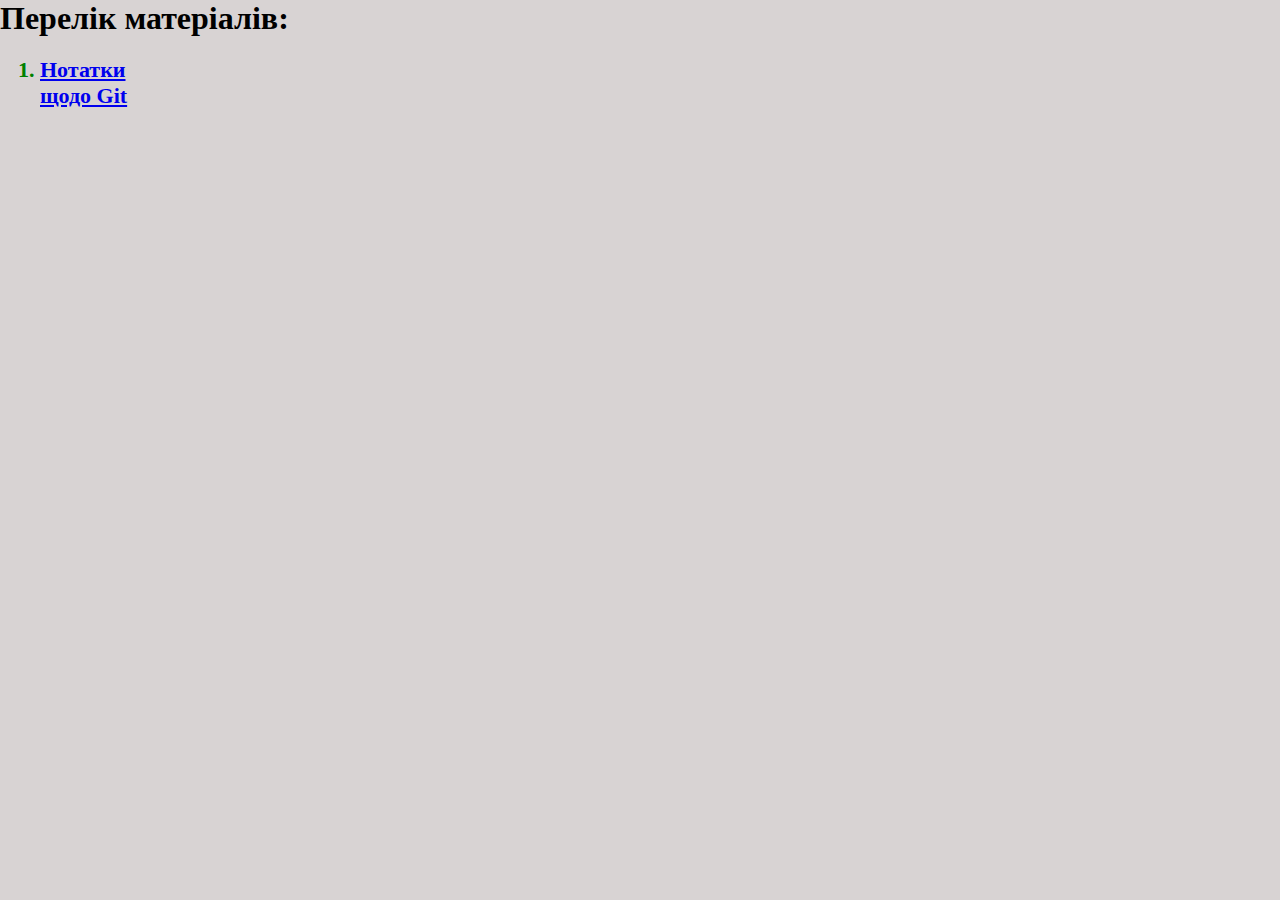
<file: index.html>
<!DOCTYPE html>
<html lang="en">

<head>
    <meta charset="UTF-8">
    <meta name="viewport" content="width=device-width, initial-scale=1.0">
    <link rel="stylesheet" href="./css/style.css">
    <title>The main page</title>
</head>

<body>
    <h1>Перелік матеріалів:</h1>
    <ol class="ol-list">
        <li><a href="git.html">Нотатки щодо Git</a></li>
    </ol>
</body>

</html>
</file>
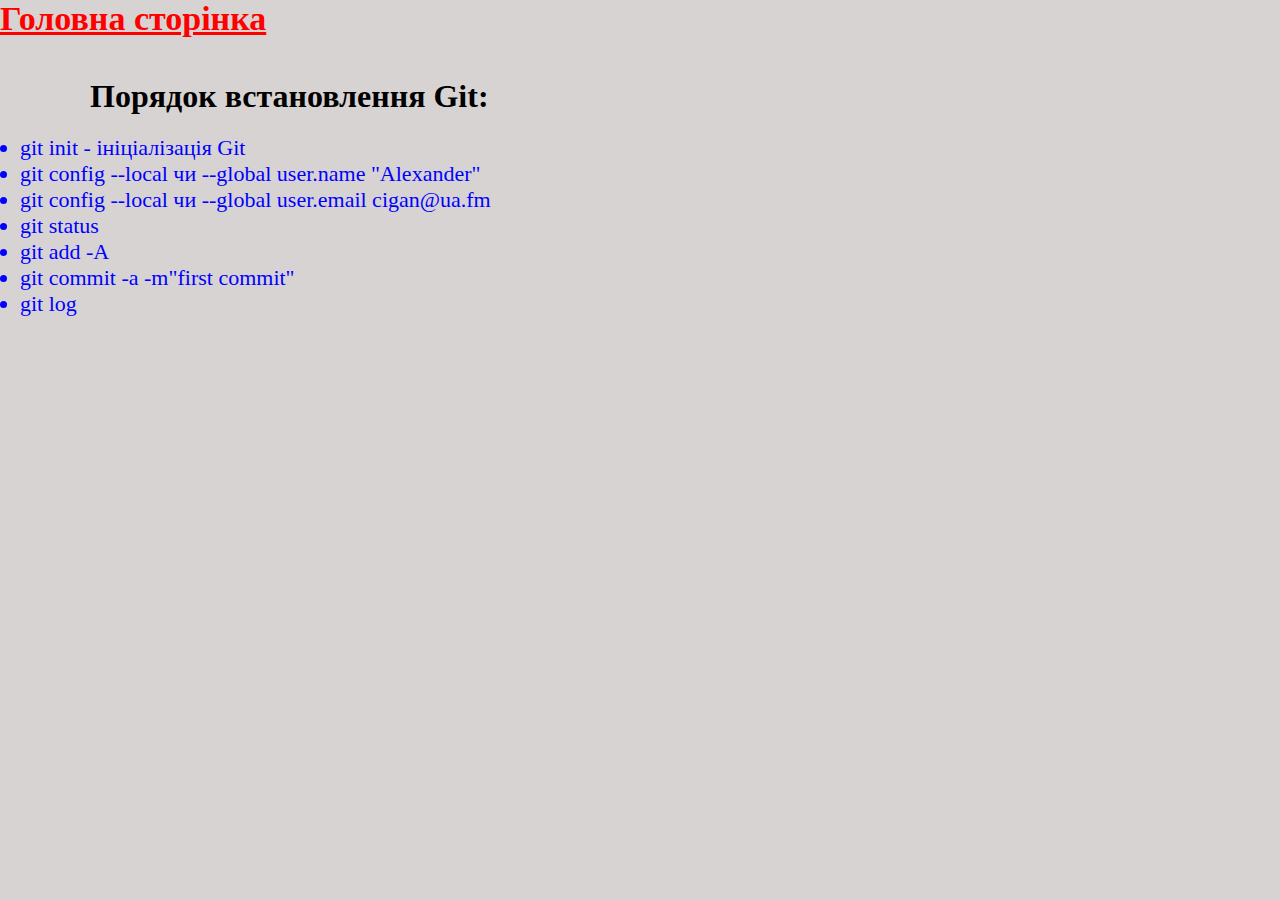
<file: git.html>
<!DOCTYPE html>
<html lang="en">
  <head>
    <meta charset="UTF-8" />
    <meta name="viewport" content="width=device-width, initial-scale=1.0" />
    <link rel="stylesheet" href="./css/style.css" />
    <title>Git</title>
  </head>

  <body>
    <a href="index.html" class="main-page">
      Головна сторінка
    </a>
    <br />
    <h1 class="title-ul">Порядок встановлення Git:</h1>
    <ul class="ul-git">
      <li>git init - ініціалізація Git</li>
      <li>git config --local чи --global user.name "Alexander"</li>
      <li>git config --local чи --global user.email cigan@ua.fm</li>
      <li>git status</li>
      <li>git add -A</li>
      <li>git commit -a -m"first commit"</li>
      <li>git log</li>
    </ul>
  </body>
</html>
</file>
<file: css/style.css>
* {
    background: rgb(216, 211, 211);
    padding: 0;
    margin: 0;
}

body {
    font-family: Cambria, Cochin, Georgia, Times, 'Times New Roman', serif;
}

.main-page {
    color: red;
    font-size: 34px;
    font-weight: 700;
}

.ul-git {
    font-size: 22px;
    color: blue;
    padding-left: 20px;
}

.ol-list {
    font-size: 22px;
    color: green;
    width: 10%;
    display: inline-block;
    font-weight: 700;
    padding-top: 20px;
    padding-left: 40px;
}

.title-ul {
    padding-top: 40px;
    padding-bottom: 20px;
    padding-right: 90px;
    padding-left: 90px;

}
</file>
